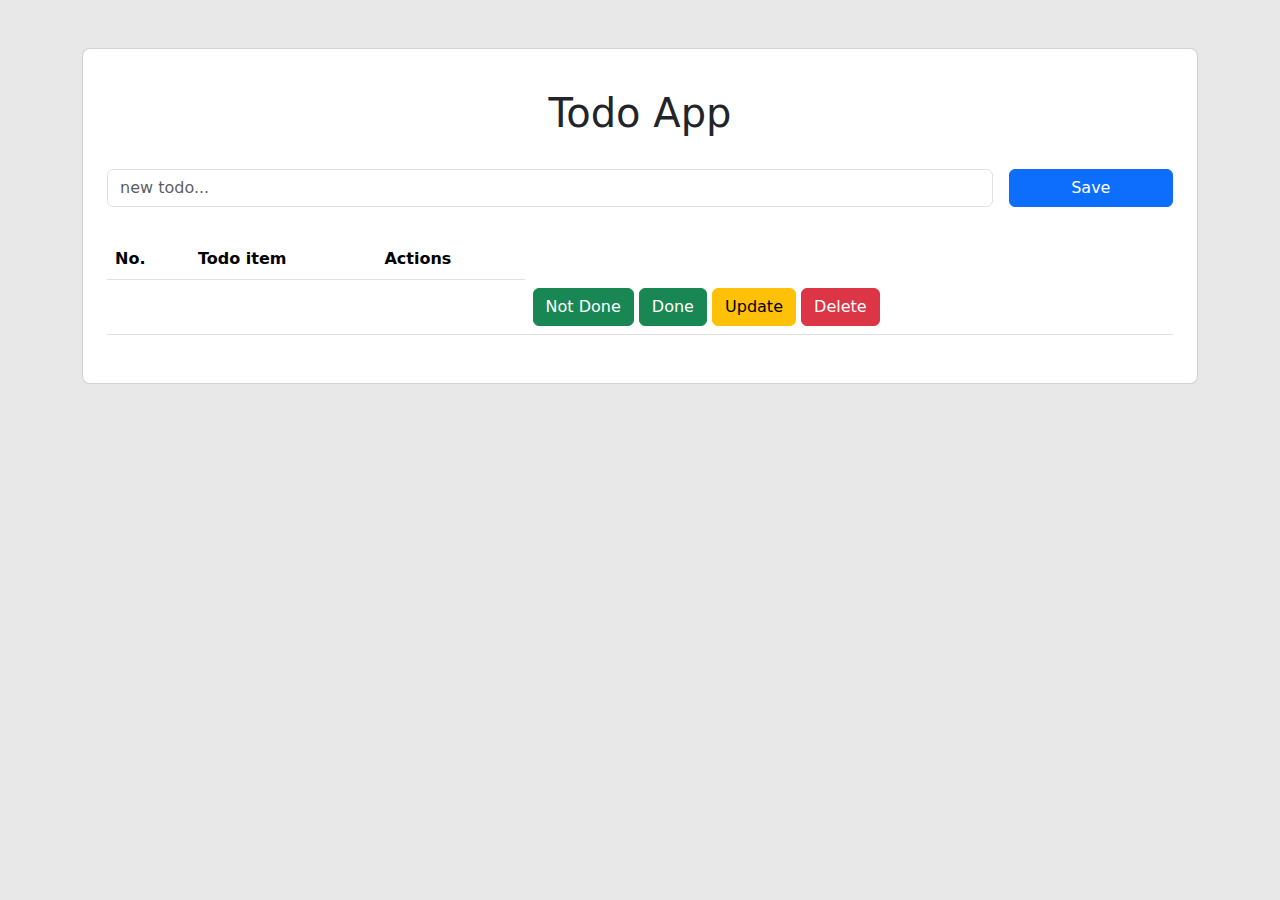
<file: TodoApp/src/main/resources/templates/todos.html>
<!DOCTYPE html>
<html>
<head>
<meta charset="UTF-8">
<title>Insert title here</title>
<link href="https://cdn.jsdelivr.net/npm/bootstrap@5.3.3/dist/css/bootstrap.min.css" rel="stylesheet" integrity="sha384-QWTKZyjpPEjISv5WaRU9OFeRpok6YctnYmDr5pNlyT2bRjXh0JMhjY6hW+ALEwIH" crossorigin="anonymous">
<style>
	body{
		background: #e8e8e8;
	}
</style>
</head>
<body>
<!-- templates/todos.html -->
<section class="container py-5 h-100">
	<div class="justify-content-center align-items-venter h-100">
		<div class="card rounded-3">
			<div class="card-body p-4">
				<h1 class="text-center my-3 pb-3">Todo App</h1>
				
				<form 
					th:action="@{/put}" method="post"
					class="row justify-content-center align-items-venter mb-4 pb-2 g-3"
				>
					<div class="col-10">
						<div class="form-outline">
							<input id="put-todo" type="text" class="form-control"
								placeholder="new todo..." name="content"
								required
							>
						</div>
					</div>
					<div class="col-2 d-grid gap-2 mx-auto">
						<button type="submit" class="btn btn-primary">Save</button>
					</div>
				</form>
				<table class="table mb-4">
					<thead>
						<tr>
							<th>No.</th>
							<th>Todo item</th>
							<th>Actions</th>
						</tr>
					</thead>
					<tbody>
						<tr th:each="todo:${todos}">
							<td th:text="${todo.id}"></td>
							<td class="text-decoration-line-through" th:if="${todo.completed}" 
								th:text="${todo.content}"></td>
							<td th:unless="${todo.completed}" 
								th:text="${todo.content}"></td>
							<td>
								<a 
									th:href="@{/updateCompleted(id=${todo.id},content=${todo.content},completed=${todo.completed})}">
									<button th:if="${todo.completed}" class="btn btn-success">Not Done</button>
									<button th:unless="${todo.completed}" class="btn btn-success">Done</button>
								</a>
								<a th:href="@{/update/{id}(id=${todo.id})}">
									<button class="btn btn-warning">Update</button>
								</a>
								<a th:href="@{/delete/{id}(id=${todo.id})}">
									<button class="btn btn-danger">Delete</button>
								</a>
							</td>
						</tr>
					</tbody>
				</table>
			</div>
		</div>
	</div>
</section>

<script src="https://cdn.jsdelivr.net/npm/bootstrap@5.3.3/dist/js/bootstrap.bundle.min.js" integrity="sha384-YvpcrYf0tY3lHB60NNkmXc5s9fDVZLESaAA55NDzOxhy9GkcIdslK1eN7N6jIeHz" crossorigin="anonymous"></script>
</body>
</html>
</file>
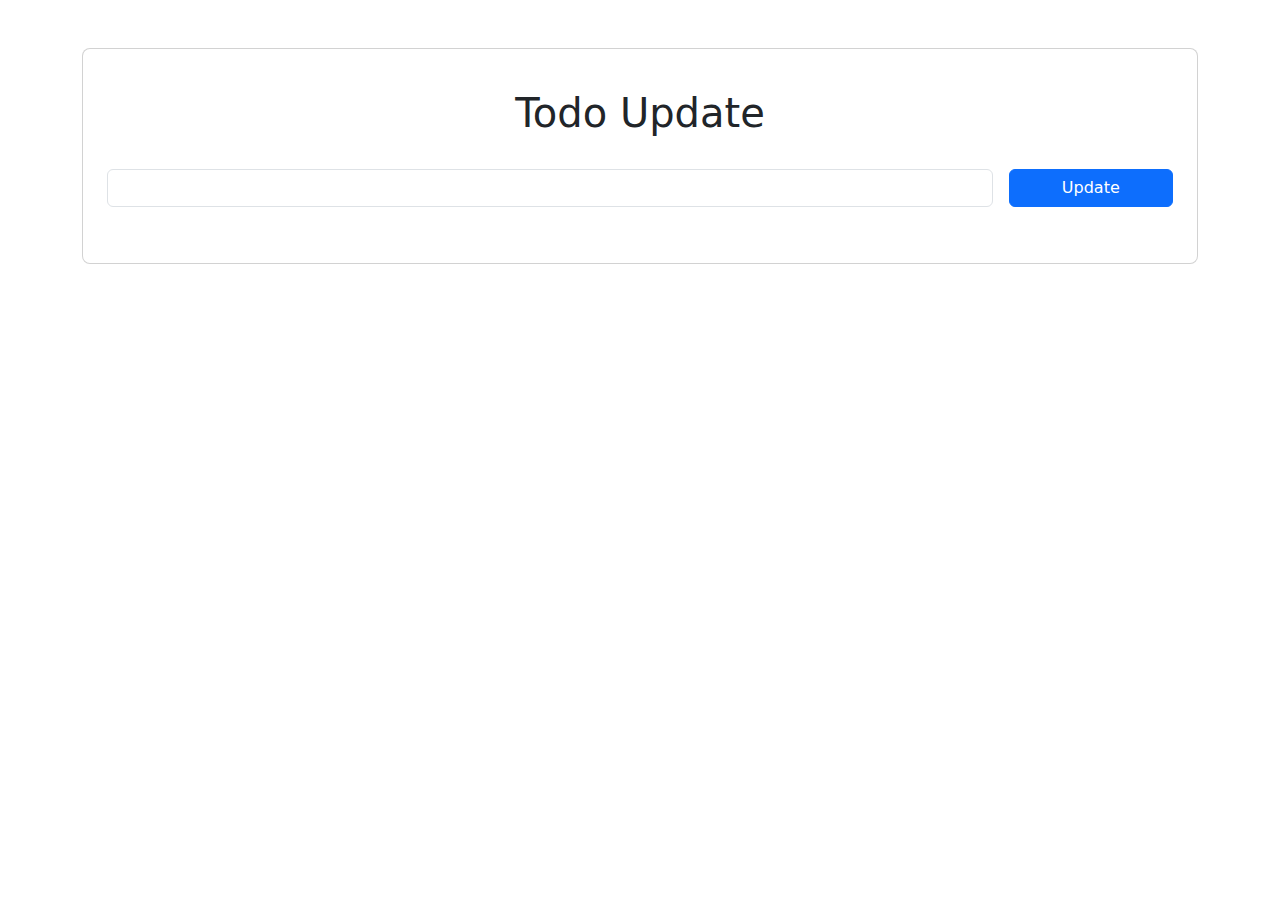
<file: TodoApp/src/main/resources/templates/update-todo.html>
<!DOCTYPE html>
<html>
<head>
<meta charset="UTF-8">
<title>Insert title here</title>
<link href="https://cdn.jsdelivr.net/npm/bootstrap@5.3.3/dist/css/bootstrap.min.css" rel="stylesheet" integrity="sha384-QWTKZyjpPEjISv5WaRU9OFeRpok6YctnYmDr5pNlyT2bRjXh0JMhjY6hW+ALEwIH" crossorigin="anonymous">
</head>
<body>
<!-- templates/update-todo.html -->
<section class="container py-5 h-100">
	<div class="justify-content-center align-items-venter h-100">
		<div class="card rounded-3">
			<div class="card-body p-4">
				<h1 class="text-center my-3 pb-3">Todo Update</h1>
				
				<form 
					th:action="@{/put}" method="post"
					class="row justify-content-center align-items-venter mb-4 pb-2 g-3"
				>
					<div class="col-10">
						<div class="form-outline">
							<input type="hidden" class="form-control"
							 name="id" th:value="${todo.id}"
							>
							<input type="hidden" class="form-control"
							 name="completed" th:value="${todo.completed}"
							>
							<input id="put-todo" type="text" class="form-control"
							 name="content" th:value="${todo.content}" required
							>
						</div>
					</div>
					<div class="col-2 d-grid gap-2 mx-auto">
						<button type="submit" class="btn btn-primary">Update</button>
					</div>
				</form>
			</div>
		</div>
	</div>
</section>
<script src="https://cdn.jsdelivr.net/npm/bootstrap@5.3.3/dist/js/bootstrap.bundle.min.js" integrity="sha384-YvpcrYf0tY3lHB60NNkmXc5s9fDVZLESaAA55NDzOxhy9GkcIdslK1eN7N6jIeHz" crossorigin="anonymous"></script>
</body>
</html>
</file>
